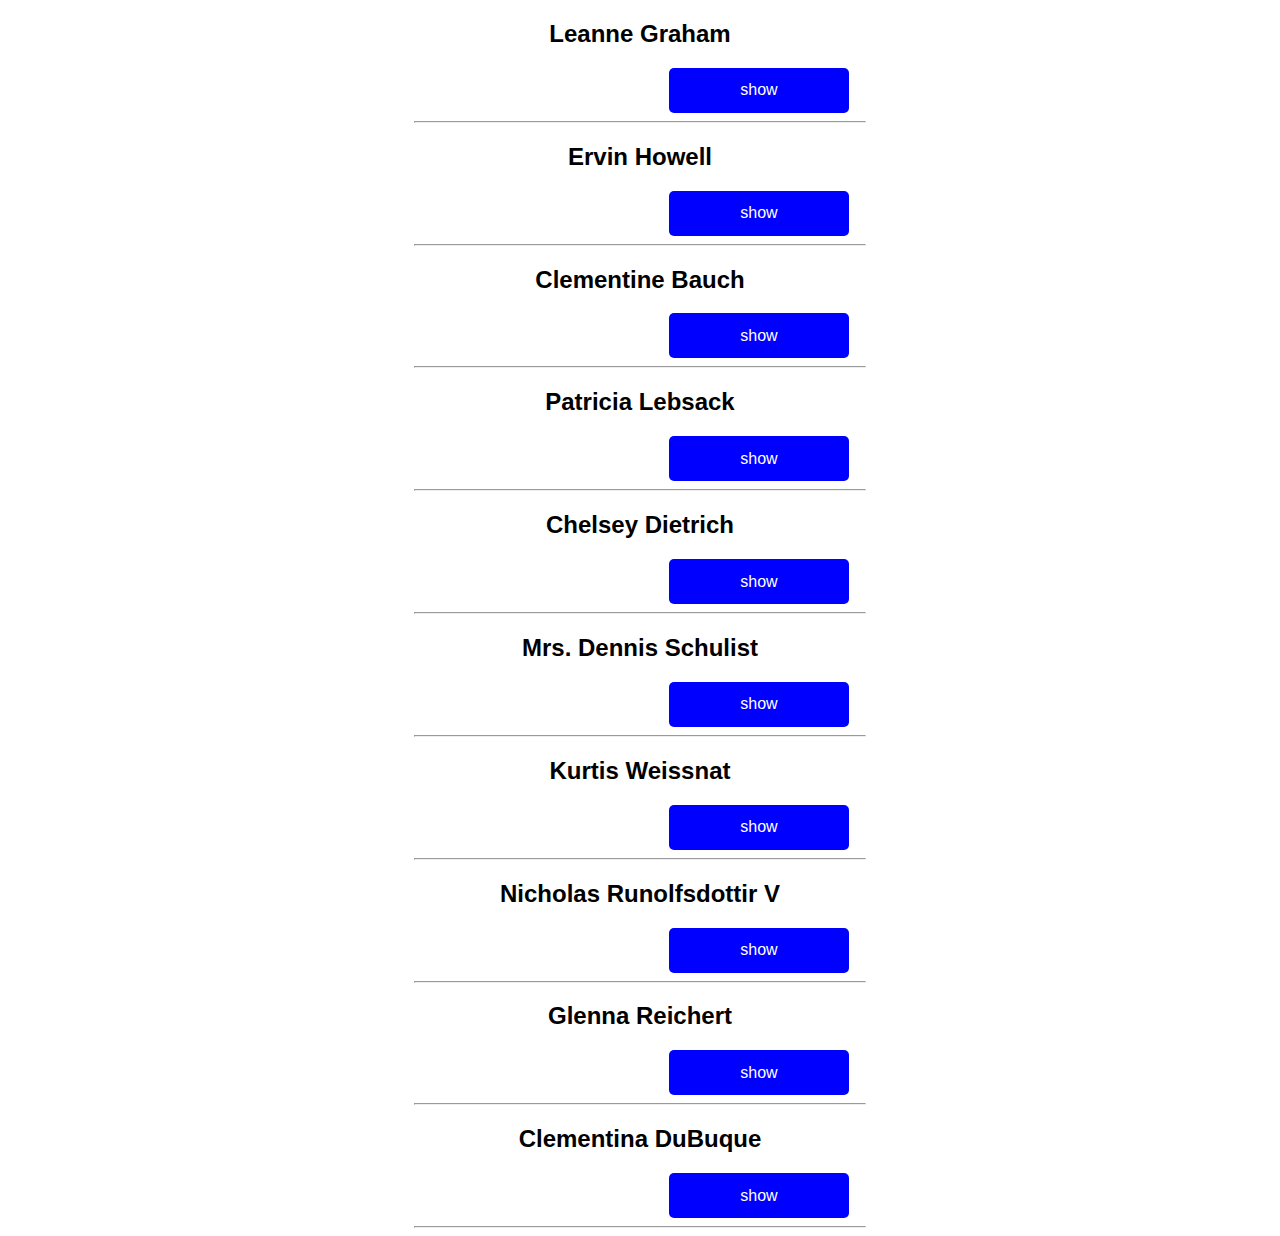
<file: index.html>
<!DOCTYPE html>
<html lang="en">
<head>
	<meta charset="UTF-8">
	<meta name="viewport" content="width=device-width, initial-scale=1.0">
	<title>Users</title>
	
</head>
<body>
	
	

	<script src="./db/db.js"></script>
	<script src="./scripts/index.js"></script>
</body>
</html>
</file>
